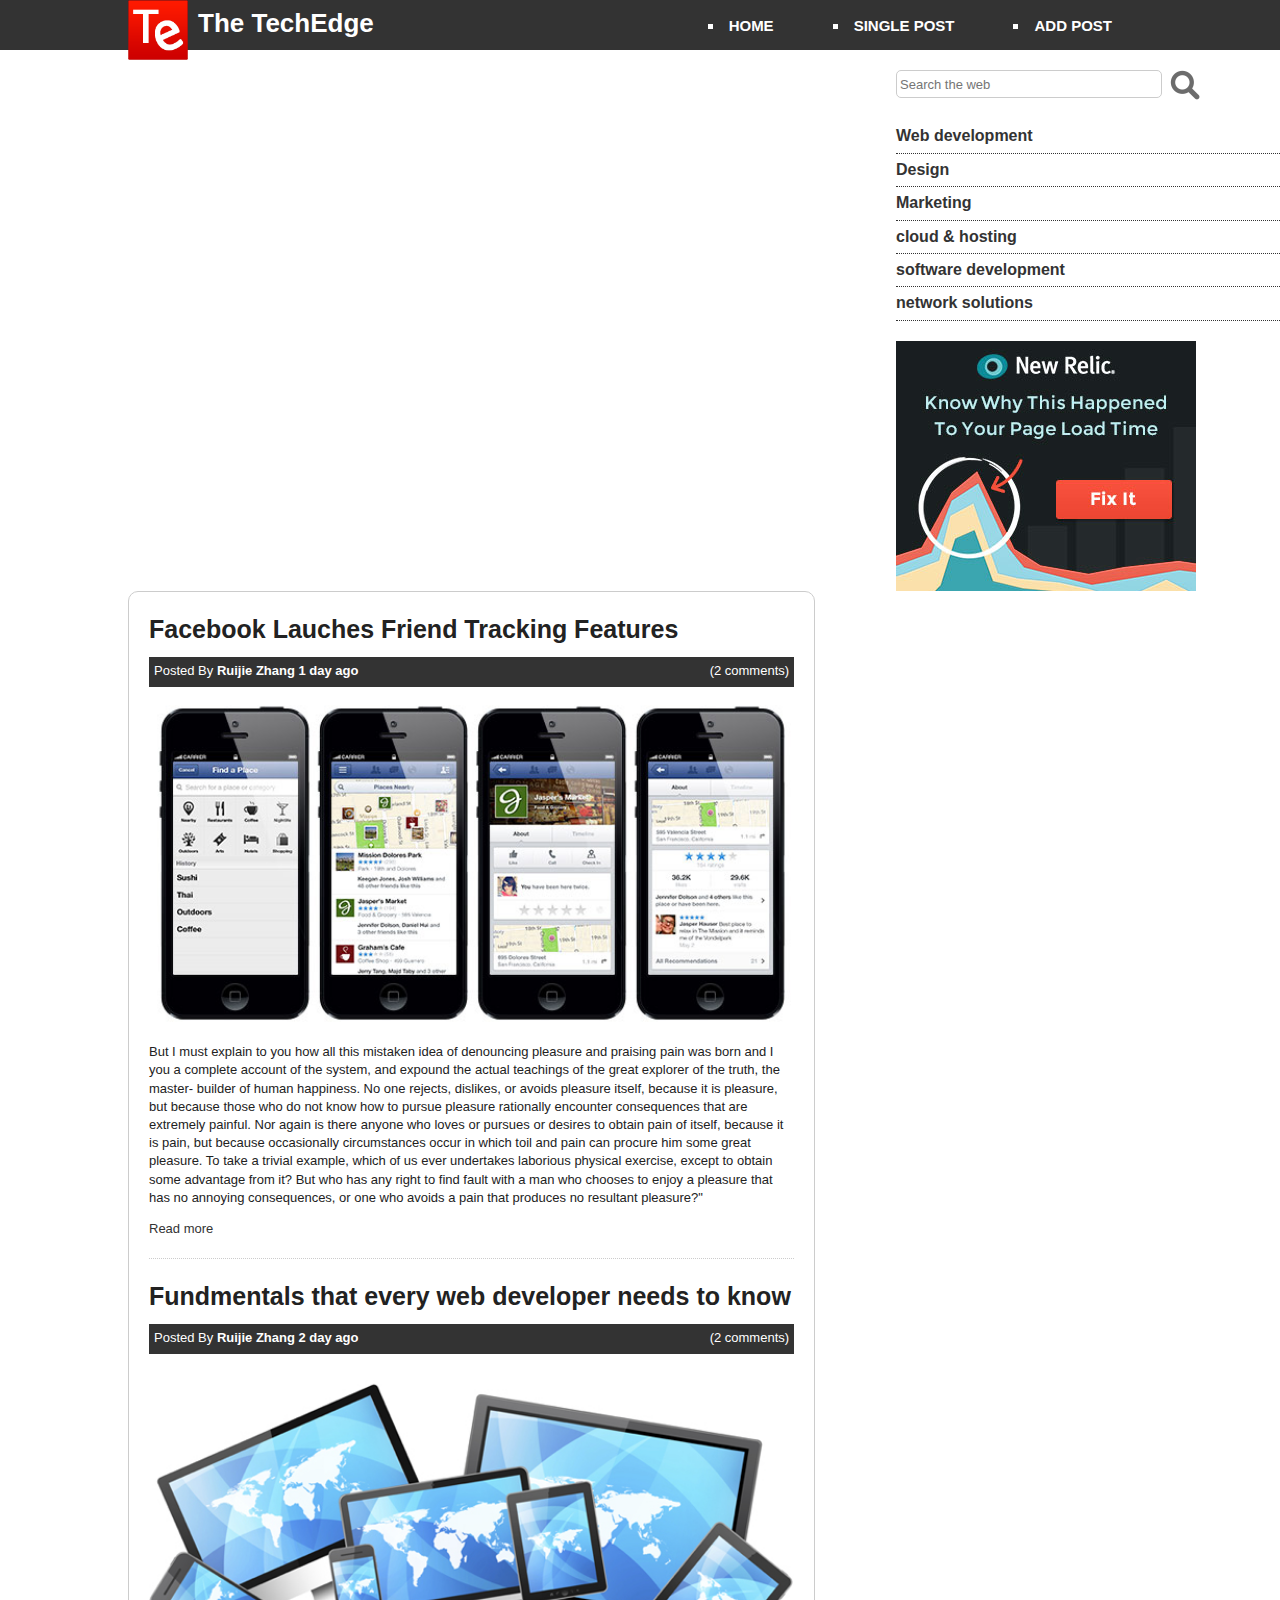
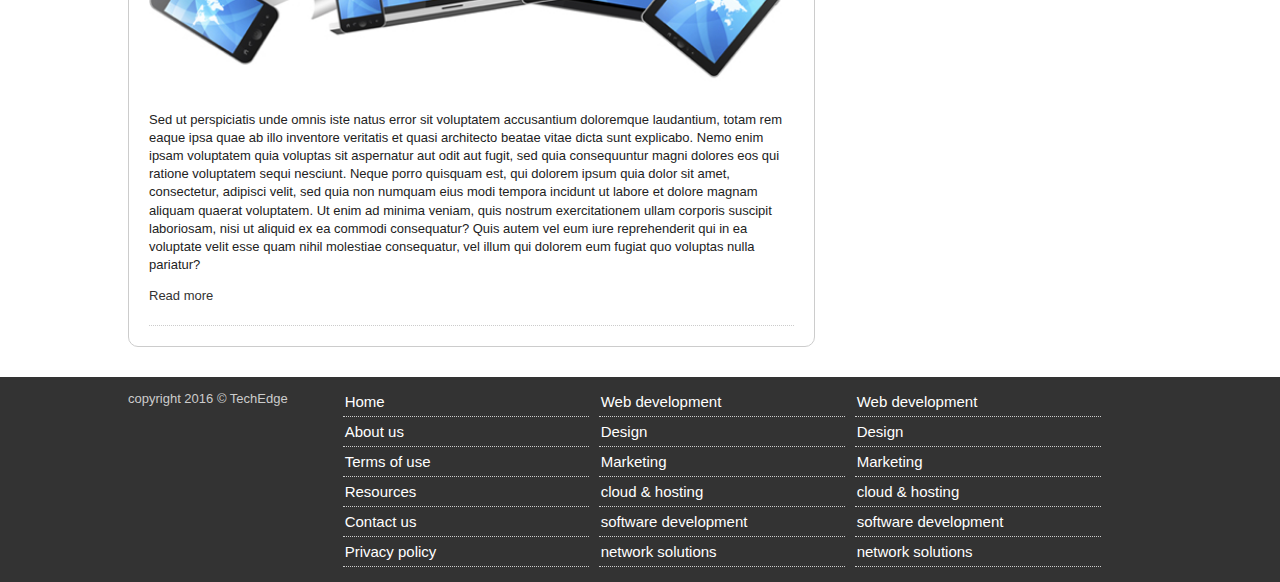
<file: index.html>
<!doctype html>
<html class="no-js" lang="">
    <head>
        <meta charset="utf-8">
        <meta http-equiv="X-UA-Compatible" content="IE=edge,chrome=1">
        <title>Welcome | html blog</title>
        <meta name="viewport" content="width=device-width, initial-scale=1">
        <!-- Our stylesheets -->
        <link rel="stylesheet" href="css/normalize.css">
        <link rel="stylesheet" href="css/main.css">
        
        <!-- Include JQuery -->
        <script src="js/vendor/jquery-1.11.2.min.js"></script>
        <!-- Include modernizr -->
        <script src="js/vendor/modernizr-2.8.3.min.js"></script>
        <!-- Our main javascript file -->
        <script src="js/main.js"></script>
    </head>
    <body>
        <header id= "main-header">
            <div class = "container">  <!-- Used to make the content restricted in a certain width -->
                <div id = "branding"> <!-- 标志 and h1 tag --> 
                    <img src = "img/logo.png" alt = "The tech edge" id="logo">
                    <h1>The TechEdge</h1>
                </div> <!-- branding -->
                <nav id = "main-nav">
                    <ul>
                        <li><a href ="#">HOME</a></li>
                        <li><a href ="#">SINGLE POST</a></li>
                        <li><a href ="#">ADD POST</a></li>
                    </ul>
                </nav>
            </div> <!-- container -->
        </header>
        <aside id = "sidebar">
                <div class = "search-form">
                    <form>
                       <input type = "search" placeholder="Search the web"> <input type =image src ="img/search.png" alt = "search">
                    </form>
                </div> <!-- search form -->
                <div class = "clearfix"></div> <!-- clear the float -->
                <nav id = "subnav">
                    <ul>
                        <li><a href = "#"> Web development</a></li>
                        <li><a href = "#"> Design</a></li>
                        <li><a href = "#"> Marketing</a></li>
                        <li><a href = "#"> cloud & hosting</a></li>
                        <li><a href = "#"> software development</a></li>
                        <li><a href = "#"> network solutions</a></li>
                    </ul>
                </nav>
                <div id="ad">
                    <img src="img/ad.jpg" alt ="advertisement">
                </div>
        </aside>
        <div class="container">
                <section class="main-content">
                    <article>
                        <header>
                            <h2>Facebook Lauches Friend Tracking Features</h2>
                            <div class = "meta">
                                <p id="author-info"> Posted By <strong>Ruijie Zhang 1 day ago</strong><span>(2 comments)</span></p>
                            </div> <!-- meta -->
                        </header>
                        <img src="img/blog1.jpg" alt="blog1">
                        <p id="main-text">
                            But I must explain to you how all this mistaken idea of denouncing pleasure and praising pain was born and I                     you a complete account of the system, and expound the actual teachings of the great  explorer of the truth, the master-                     builder of human happiness. No one rejects, dislikes, or avoids pleasure itself, because it is pleasure, but because                       those who do not know how to pursue pleasure rationally encounter consequences that are extremely painful. Nor again is                     there anyone who loves or pursues or desires to obtain pain of itself, because it is pain, but because occasionally                         circumstances occur in which toil and pain can procure him some great pleasure. To take a trivial example, which of us                     ever undertakes laborious physical exercise, except to obtain some advantage from it? But who has any right to find                         fault with a man who chooses to enjoy a pleasure that has no annoying consequences, or one who avoids a pain that                           produces no resultant pleasure?"
                        </p>
                        <footer>
                           <a href="google.com">Read more</a>
                        </footer>
                    </article>   <!-- First article -->

                    <article>
                        <header>
                            <h2>Fundmentals that every web developer needs to know</h2>
                            <div class = "meta">
                                <p id="author-info"> Posted By <strong>Ruijie Zhang 2 day ago</strong><span>(2 comments)</span></p>
                            </div> <!-- meta -->
                        </header>
                        <img src="img/blog2.jpg" alt="blog2">
                        <p id="main-text">
                            Sed ut perspiciatis unde omnis iste natus error sit voluptatem accusantium doloremque laudantium, totam rem             eaque ipsa quae ab illo inventore veritatis et quasi architecto beatae vitae dicta sunt explicabo. Nemo enim ipsam                         voluptatem quia voluptas sit aspernatur aut odit aut fugit, sed quia consequuntur magni dolores eos qui ratione                             voluptatem sequi nesciunt. Neque porro quisquam est, qui dolorem ipsum quia dolor sit amet, consectetur, adipisci                           velit, sed quia non numquam eius modi tempora incidunt ut labore et dolore magnam aliquam quaerat voluptatem. Ut enim                       ad minima veniam, quis nostrum exercitationem ullam corporis suscipit laboriosam, nisi ut aliquid ex ea commodi                             consequatur? Quis autem vel eum iure reprehenderit qui in ea voluptate velit esse quam nihil molestiae consequatur, vel                     illum qui dolorem eum fugiat quo voluptas nulla pariatur?
                        </p>
                        <footer>
                           <a href="google.com">Read more</a>
                        </footer>
                    </article>   <!-- Second article -->
                </section>
            </div> <!--contianer -->
        <div class="clearfix"></div>
        
        <footer id="main-footer">
            <div class="container">  <!-- restrict it to be in the middle -->
                <p>copyright 2016 &copy; TechEdge</p>
                <nav>
                    <ul>
                        <li><a href="#">Home</a></li>
                        <li><a href="#">About us</a></li>
                        <li><a href="#">Terms of use</a></li>
                        <li><a href="#">Resources</a></li>
                        <li><a href="#">Contact us</a></li>
                        <li><a href="#">Privacy policy</a></li>
                    </ul>
                </nav>
        
                <nav>
                    <ul>
                        <li><a href = "#"> Web development</a></li>
                        <li><a href = "#"> Design</a></li>
                        <li><a href = "#"> Marketing</a></li>
                        <li><a href = "#"> cloud & hosting</a></li>
                        <li><a href = "#"> software development</a></li>
                        <li><a href = "#"> network solutions</a></li>
                    </ul>
                </nav>
                
                <nav>
                    <ul>
                        <li><a href = "#"> Web development</a></li>
                        <li><a href = "#"> Design</a></li>
                        <li><a href = "#"> Marketing</a></li>
                        <li><a href = "#"> cloud & hosting</a></li>
                        <li><a href = "#"> software development</a></li>
                        <li><a href = "#"> network solutions</a></li>
                    </ul>
                </nav>        
            </div>  <!--container -->
        </footer>
    </body>
</html>
</file>
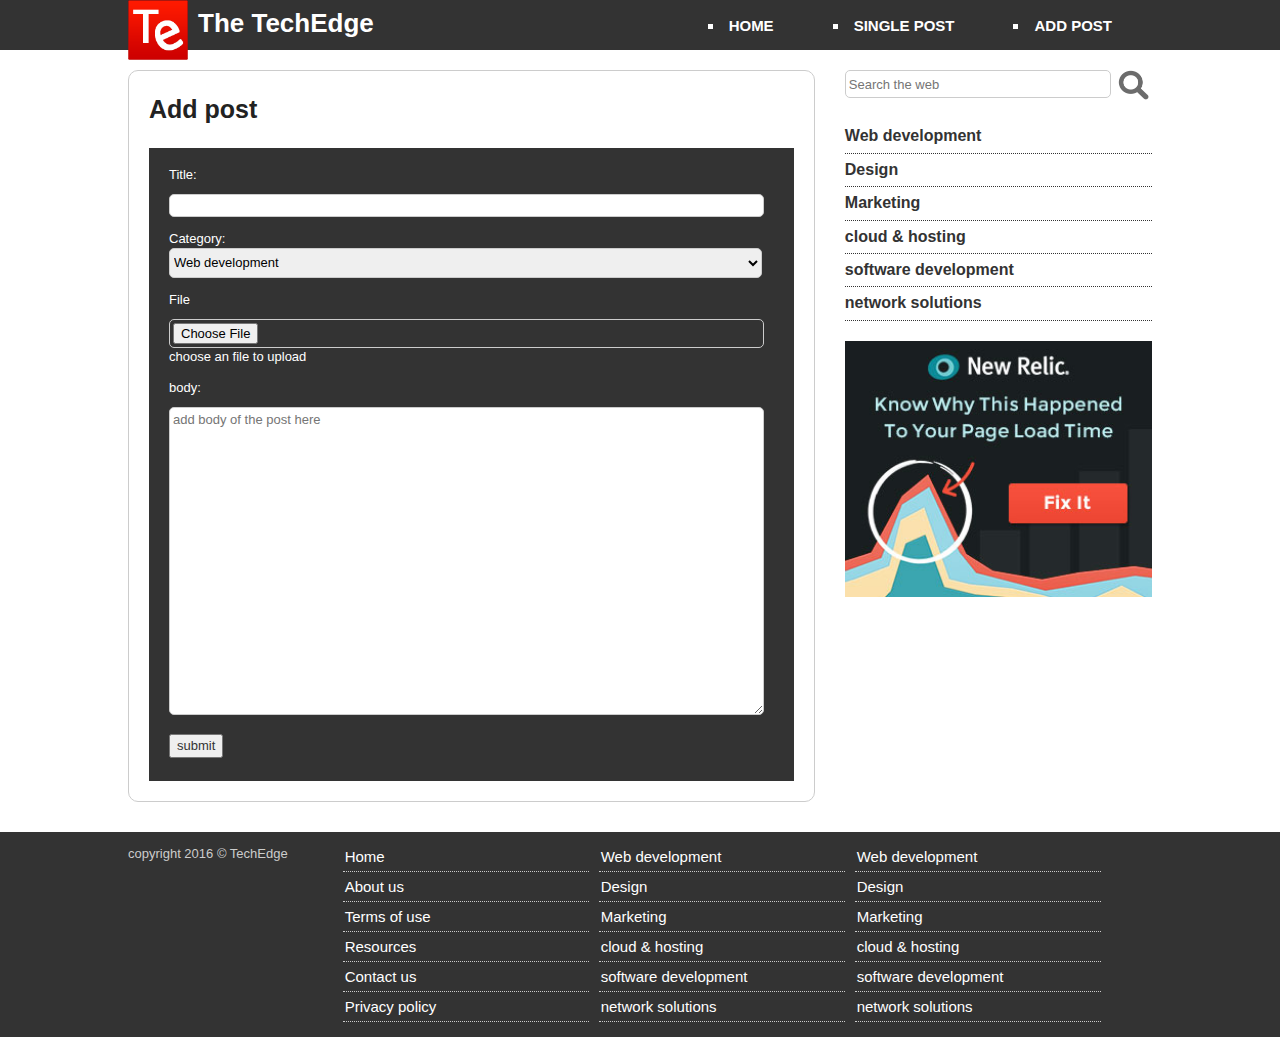
<file: add-post.html>
<!doctype html>
<html class="no-js" lang="">
    <head>
        <meta charset="utf-8">
        <meta http-equiv="X-UA-Compatible" content="IE=edge,chrome=1">
        <title>Add Post | html blog</title>
        <meta name="viewport" content="width=device-width, initial-scale=1">
        <!-- Our stylesheets -->
        <link rel="stylesheet" href="css/normalize.css">
        <link rel="stylesheet" href="css/main.css">
        
        <!-- Include JQuery -->
        <script src="js/vendor/jquery-1.11.2.min.js"></script>
        <!-- Include modernizr -->
        <script src="js/vendor/modernizr-2.8.3.min.js"></script>
        <!-- Our main javascript file -->
        <script src="js/main.js"></script>
    </head>
    <body>
        <header id= "main-header">
            <div class = "container">  <!-- Used to make the content restricted in a certain width -->
                <div id = "branding"> <!-- 标志 and h1 tag --> 
                    <img src = "img/logo.png" alt = "The tech edge" id="logo">
                    <h1>The TechEdge</h1>
                </div> <!-- branding -->
                <nav id = "main-nav">
                    <ul>
                        <li><a href ="index.html">HOME</a></li>
                        <li><a href ="single-post.html">SINGLE POST</a></li>
                        <li><a href ="add-post.html">ADD POST</a></li>
                    </ul>
                </nav>
            </div> <!-- container -->
        </header>
        <div class="container">
        <aside id = "sidebar">
                <div class = "search-form">
                    <form>
                        <input type = "search" placeholder="Search the web" > 
                        <input type ="image" src ="img/search.png" alt = "search" id = "searchimg">
                    </form>
                </div> <!-- search form -->
                <div class = "clearfix"></div> <!-- clear the float -->
                <nav id = "subnav">
                    <ul>
                        <li><a href = "#"> Web development</a></li>
                        <li><a href = "#"> Design</a></li>
                        <li><a href = "#"> Marketing</a></li>
                        <li><a href = "#"> cloud & hosting</a></li>
                        <li><a href = "#"> software development</a></li>
                        <li><a href = "#"> network solutions</a></li>
                    </ul>
                </nav>
                <div id="ad">
                    <img id="adimg" src="img/ad.jpg" alt ="advertisement">
                </div>
        </aside>
        
        <section class="main-content">
            <h2>Add post</h2>
            <form class="add-post-form">
                <p><label>Title: </label><input type="text"></p>
                <p>
                    <label>Category: </label>
                    <select>
                         <option>Web development</option>
                         <option>Sales force</option>
                         <option>Game development</option>
                         <option>Backend solution</option>
                         <option>Bussiness plan</option>
                    </select>
                </p>
                <p><label>File</label><input type="file">choose an file to upload</p>
                <p><label>body: </label><textarea placeholder="add body of the post here"></textarea></p>
                <p><button id="upload-button" type="Submit">submit</button></p>
            </form>
        </section>
        </div> <!--contianer -->
        <div class="clearfix"></div>
        
        <footer id="main-footer">
            <div class="container">  <!-- restrict it to be in the middle -->
                <p>copyright 2016 &copy; TechEdge</p>
                <nav>
                    <ul>
                        <li><a href="#">Home</a></li>
                        <li><a href="#">About us</a></li>
                        <li><a href="#">Terms of use</a></li>
                        <li><a href="#">Resources</a></li>
                        <li><a href="#">Contact us</a></li>
                        <li><a href="#">Privacy policy</a></li>
                    </ul>
                </nav>
        
                <nav>
                    <ul>
                        <li><a href = "#"> Web development</a></li>
                        <li><a href = "#"> Design</a></li>
                        <li><a href = "#"> Marketing</a></li>
                        <li><a href = "#"> cloud & hosting</a></li>
                        <li><a href = "#"> software development</a></li>
                        <li><a href = "#"> network solutions</a></li>
                    </ul>
                </nav>
                
                <nav>
                    <ul>
                        <li><a href = "#"> Web development</a></li>
                        <li><a href = "#"> Design</a></li>
                        <li><a href = "#"> Marketing</a></li>
                        <li><a href = "#"> cloud & hosting</a></li>
                        <li><a href = "#"> software development</a></li>
                        <li><a href = "#"> network solutions</a></li>
                    </ul>
                </nav>        
            </div>  <!--container -->
        </footer>
    </body>
</html>
</file>
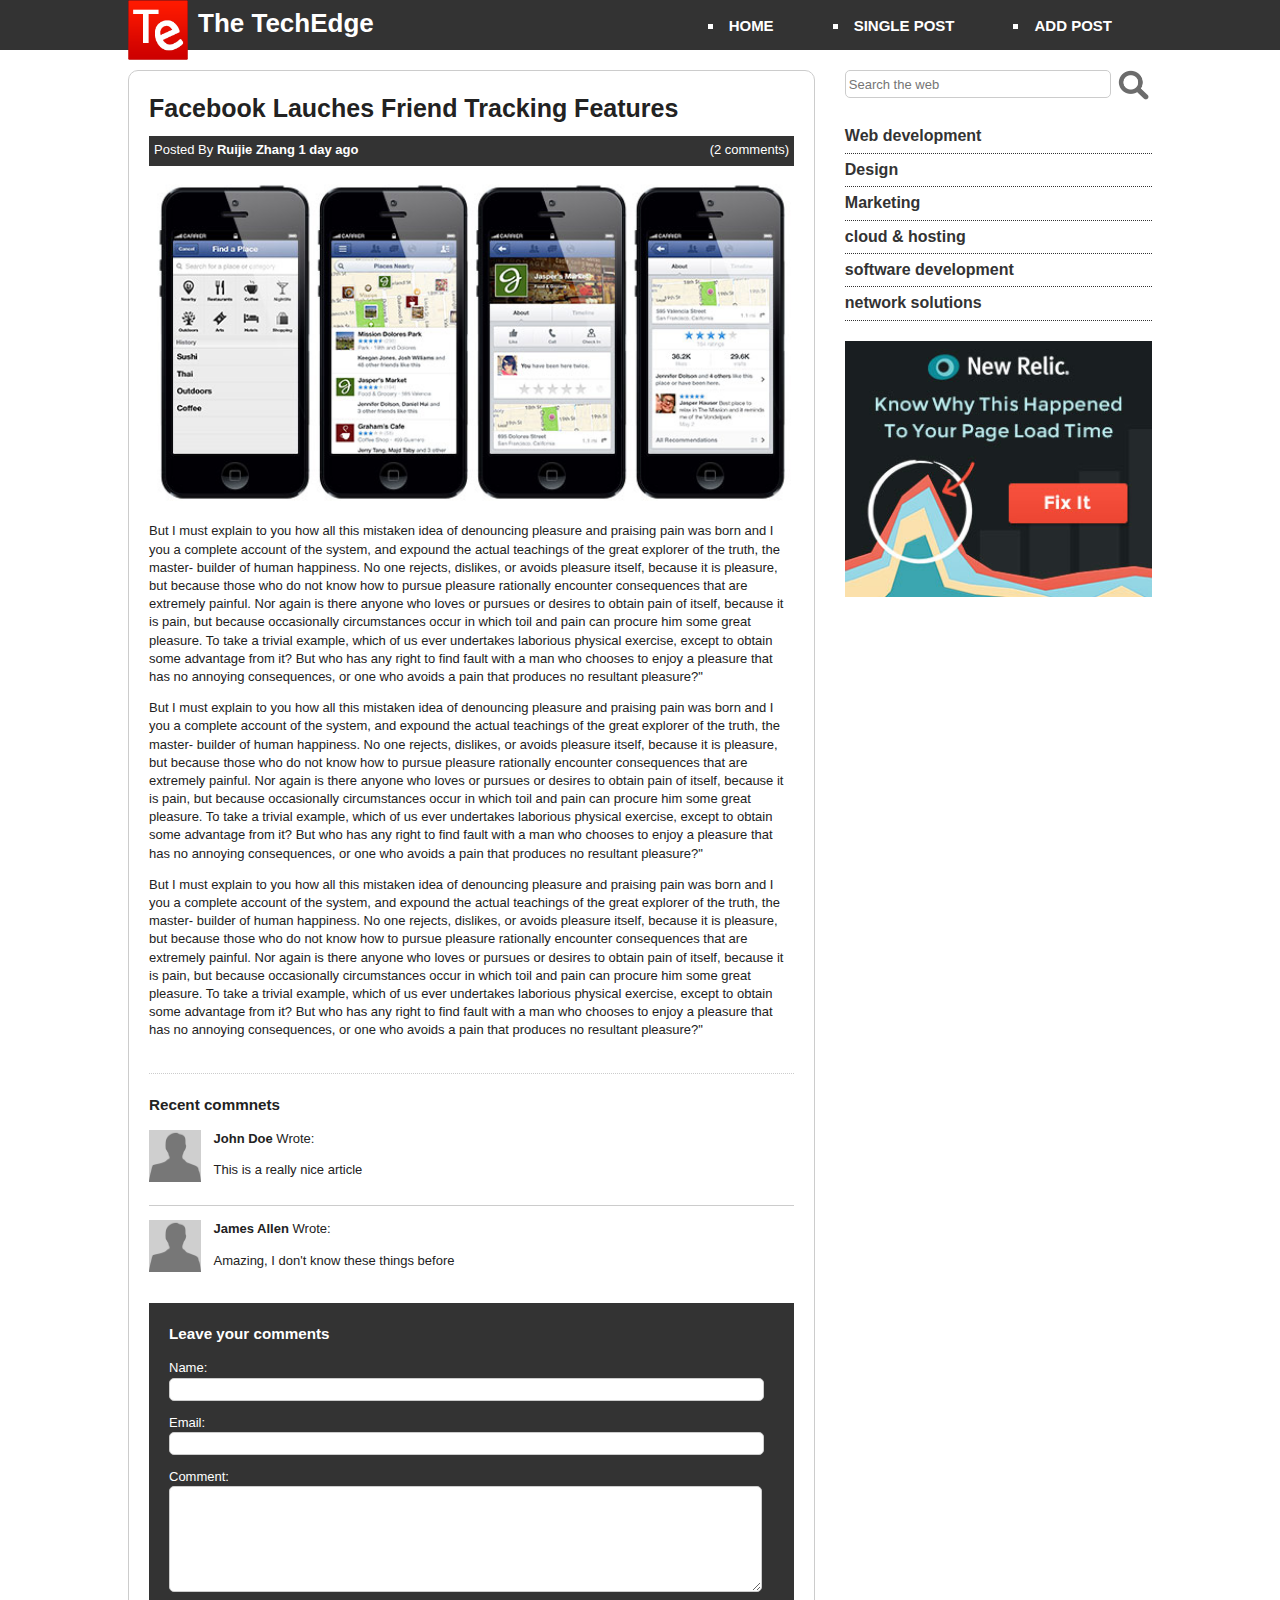
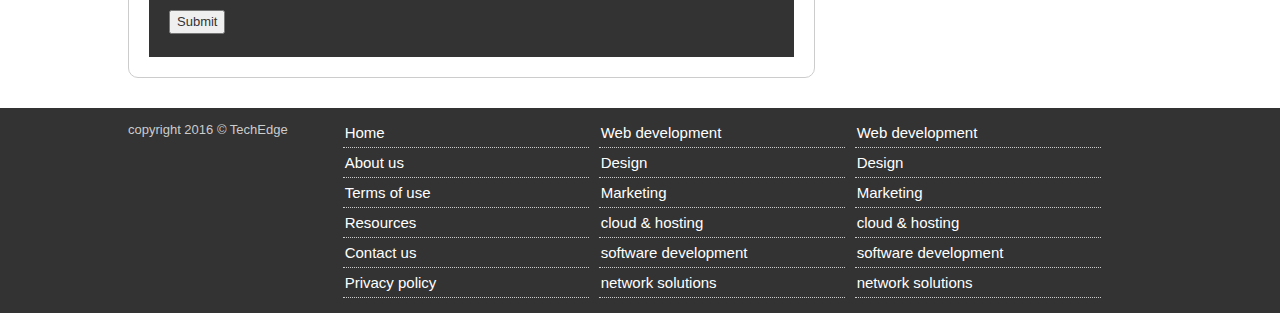
<file: single-post.html>
<!doctype html>
<html class="no-js" lang="">
    <head>
        <meta charset="utf-8">
        <meta http-equiv="X-UA-Compatible" content="IE=edge,chrome=1">
        <title>Single Post | html blog</title>
        <meta name="viewport" content="width=device-width, initial-scale=1">
        <!-- Our stylesheets -->
        <link rel="stylesheet" href="css/normalize.css">
        <link rel="stylesheet" href="css/main.css">
        
        <!-- Include JQuery -->
        <script src="js/vendor/jquery-1.11.2.min.js"></script>
        <!-- Include modernizr -->
        <script src="js/vendor/modernizr-2.8.3.min.js"></script>
        <!-- Our main javascript file -->
        <script src="js/main.js"></script>
    </head>
    <body>
        <header id= "main-header">
            <div class = "container">  <!-- Used to make the content restricted in a certain width -->
                <div id = "branding"> <!-- 标志 and h1 tag --> 
                    <img src = "img/logo.png" alt = "The tech edge" id="logo">
                    <h1>The TechEdge</h1>
                </div> <!-- branding -->
                <nav id = "main-nav">
                    <ul>
                        <li><a href ="index.html">HOME</a></li>
                        <li><a href ="single-post.html">SINGLE POST</a></li>
                        <li><a href ="add-post.html">ADD POST</a></li>
                    </ul>
                </nav>
            </div> <!-- container -->
        </header>
        <div class="container">
        <aside id = "sidebar">
                <div class = "search-form">
                    <form>
                        <input type = "search" placeholder="Search the web" > 
                        <input type ="image" src ="img/search.png" alt = "search" id = "searchimg">
                    </form>
                </div> <!-- search form -->
                <div class = "clearfix"></div> <!-- clear the float -->
                <nav id = "subnav">
                    <ul>
                        <li><a href = "#"> Web development</a></li>
                        <li><a href = "#"> Design</a></li>
                        <li><a href = "#"> Marketing</a></li>
                        <li><a href = "#"> cloud & hosting</a></li>
                        <li><a href = "#"> software development</a></li>
                        <li><a href = "#"> network solutions</a></li>
                    </ul>
                </nav>
                <div id="ad">
                    <img id="adimg" src="img/ad.jpg" alt ="advertisement">
                </div>
        </aside>
        
        <section class="main-content">
                    <article>
                        <header>
                            <h2>Facebook Lauches Friend Tracking Features</h2>
                            <div class = "meta">
                                <p id="author-info"> Posted By <strong>Ruijie Zhang 1 day ago</strong><span>(2 comments)</span></p>
                            </div> <!-- meta -->
                        </header>
                        <img src="img/blog1.jpg" alt="blog1">
                        <p id="main-text">
                            But I must explain to you how all this mistaken idea of denouncing pleasure and praising pain was born and I                     you a complete account of the system, and expound the actual teachings of the great  explorer of the truth, the master-                     builder of human happiness. No one rejects, dislikes, or avoids pleasure itself, because it is pleasure, but because                       those who do not know how to pursue pleasure rationally encounter consequences that are extremely painful. Nor again is                     there anyone who loves or pursues or desires to obtain pain of itself, because it is pain, but because occasionally                         circumstances occur in which toil and pain can procure him some great pleasure. To take a trivial example, which of us                     ever undertakes laborious physical exercise, except to obtain some advantage from it? But who has any right to find                         fault with a man who chooses to enjoy a pleasure that has no annoying consequences, or one who avoids a pain that                           produces no resultant pleasure?"
                        </p>
                        <p>
                         But I must explain to you how all this mistaken idea of denouncing pleasure and praising pain was born and I                     you a complete account of the system, and expound the actual teachings of the great  explorer of the truth, the master-                     builder of human happiness. No one rejects, dislikes, or avoids pleasure itself, because it is pleasure, but because                       those who do not know how to pursue pleasure rationally encounter consequences that are extremely painful. Nor again is                     there anyone who loves or pursues or desires to obtain pain of itself, because it is pain, but because occasionally                         circumstances occur in which toil and pain can procure him some great pleasure. To take a trivial example, which of us                     ever undertakes laborious physical exercise, except to obtain some advantage from it? But who has any right to find                         fault with a man who chooses to enjoy a pleasure that has no annoying consequences, or one who avoids a pain that                           produces no resultant pleasure?"
                        </p>
                         <p>
                         But I must explain to you how all this mistaken idea of denouncing pleasure and praising pain was born and I                     you a complete account of the system, and expound the actual teachings of the great  explorer of the truth, the master-                     builder of human happiness. No one rejects, dislikes, or avoids pleasure itself, because it is pleasure, but because                       those who do not know how to pursue pleasure rationally encounter consequences that are extremely painful. Nor again is                     there anyone who loves or pursues or desires to obtain pain of itself, because it is pain, but because occasionally                         circumstances occur in which toil and pain can procure him some great pleasure. To take a trivial example, which of us                     ever undertakes laborious physical exercise, except to obtain some advantage from it? But who has any right to find                         fault with a man who chooses to enjoy a pleasure that has no annoying consequences, or one who avoids a pain that                           produces no resultant pleasure?"
                        </p>
                        
                    </article>   <!-- First article -->
            
                <footer class="article-footer">
                            <h3>Recent commnets</h3>
                            <div class="comment-left">
                                <img src="img/avatar.png">
                            </div><!-- Comment Left -->
                            <div class="comment-right">
                                <strong>John Doe</strong> Wrote:
                                <p>This is a really nice article</p>
                            </div><!-- Comment Right -->
                            <div class="clearfix"></div>
                            <hr>
                            <div class="comment-left">
                                <img src="img/avatar.png">
                            </div><!-- Comment Left -->
                            <div class="comment-right">
                                <strong>James Allen</strong> Wrote:
                                <p>Amazing, I don't know these things before</p>
                            </div><!-- Comment Right -->
                            <div class="clearfix"></div>
                            <div class="comment-form">
                                <h3>Leave your comments</h3>
                                <form>
                                    <p><label>Name: </label><input type="text"></p>
                                    <p><label>Email: </label><input type="email"></p>
                                    <p><label>Comment: </label><textarea></textarea></p>
                                    <p><button>Submit</button></p>
                                </form>
                            </div>
                </footer>
            </section>
        </div> <!--contianer -->
        <div class="clearfix"></div>
        
        <footer id="main-footer">
            <div class="container">  <!-- restrict it to be in the middle -->
                <p>copyright 2016 &copy; TechEdge</p>
                <nav>
                    <ul>
                        <li><a href="#">Home</a></li>
                        <li><a href="#">About us</a></li>
                        <li><a href="#">Terms of use</a></li>
                        <li><a href="#">Resources</a></li>
                        <li><a href="#">Contact us</a></li>
                        <li><a href="#">Privacy policy</a></li>
                    </ul>
                </nav>
        
                <nav>
                    <ul>
                        <li><a href = "#"> Web development</a></li>
                        <li><a href = "#"> Design</a></li>
                        <li><a href = "#"> Marketing</a></li>
                        <li><a href = "#"> cloud & hosting</a></li>
                        <li><a href = "#"> software development</a></li>
                        <li><a href = "#"> network solutions</a></li>
                    </ul>
                </nav>
                
                <nav>
                    <ul>
                        <li><a href = "#"> Web development</a></li>
                        <li><a href = "#"> Design</a></li>
                        <li><a href = "#"> Marketing</a></li>
                        <li><a href = "#"> cloud & hosting</a></li>
                        <li><a href = "#"> software development</a></li>
                        <li><a href = "#"> network solutions</a></li>
                    </ul>
                </nav>        
            </div>  <!--container -->
        </footer>
    </body>
</html>
</file>
<file: css/main.css>
/*! HTML5 Boilerplate v5.0 | MIT License | http://h5bp.com/ */

html {
    color: #222;
    font-size: 13px;
    line-height: 1.4;
}

::-moz-selection {
    background: #b3d4fc;
    text-shadow: none;
}

::selection {
    background: #b3d4fc;
    text-shadow: none;
}

hr {
    display: block;
    height: 1px;
    border: 0;
    border-top: 1px solid #ccc;
    margin: 1em 0;
    padding: 0;
}

audio,
canvas,
iframe,
img,
svg,
video {
    vertical-align: middle;
}

fieldset {
    border: 0;
    margin: 0;
    padding: 0;
}

textarea {
    resize: vertical;
}

.browserupgrade {
    margin: 0.2em 0;
    background: #ccc;
    color: #000;
    padding: 0.2em 0;
}


/* ==========================================================================
   Author's custom styles
   ========================================================================== */

/*
 *  general setting for links, h2, ul, ol
 */
a {
    text-decoration: none;
    color:#333;
}

h2 {
  font-size: 25px;  
}

ul,ol {
    margin:0;
    padding:0;
}

/* 
 *  header styles, including logo, container class, branding
 */


#main-header {
    overflow:hidden;
    height: 50px;
    background: #333;
    margin-bottom: 20px;
}

.container {
    width: 80%;
    margin: 0 auto;
    overflow:hidden;
}

#branding {
    float: left;
    width: 50%;
}

#branding h1 {
    padding: 5px 0 0 70px;
    color: #fff;
    margin: 0 !important;   /*Overides the frameworks default style*/
}

#logo {
    width: 60px;
    height: auto;
    position: absolute;
}

/*
 *  main navigation
 */

#main-nav {
    float: right;
    width: 50%;
}

#main-nav ul {
    float: right;
    padding-top: 12px;
}

#main-nav li {      /* how to make the link style to be none */
    color: #fff;
    float:left;
    margin: 0 35px;
    padding:3px 5px 0 5px;
    font-weight:bold;
    list-style: square;
    font-size: 15px;
}

#main-nav a {
    color: #fff;
}



/*
 *  the side bar, and the main content, article
 */ 
#sidebar {
    float: right;
    width: 30%;
}

.main-content {
    width: 63%;
    border: 1px solid #ccc;      /*#ccc is light gray*/
    border-radius: 10px;
    padding: 0 20px 20px 20px;
    float: left;
}

.main-content img {
    width: 100%;
}

article {
    border-bottom: 1px dotted #ccc;
    padding: 10px 0 20px 0;
}

article h2 {
    margin: 0;
    padding-top: 10px;
}

.meta {
    margin:10px 0 10px 0;
	padding:5px;
    background: #333;
    color: #fff;
    height:20px;
}

.meta p {
    padding: 0;
    margin: 0;
}

.meta span{
	float:right;
}


.readmore {
    width:97%;
    background: #f4f4f4;
    color:#000;
    display: block;
    text-align: center;
    padding: 10px;
    border: 1px solid #ccc;
    border-radius:10px;
}

.readmore:hover {
    background: #ccc;
}

.search-form {
    float:left;
}

.search-form input[type="search"] {
    height: 20px;
    border: #ccc 1px solid;
    border-radius: 5px;
    width: 85%;
    padding: 3px;
    float: left;
}

.search-form input[type="image"] {
    width: 10%;
    float:right;
}

#subnav {
    padding: 20px 0 20px 0;
}
#subnav ul {
    list-style: none;
}

#subnav li {
    font-size: 16px;
    font-weight: bold;
    padding: 5px 0 5px 0;
    border-bottom: 1px dotted #333
}

#subnav a {
    color: #333;
}

#subnav a:hover {
    color: #ff0000;
}

#adimg {
    width: 100%;
    height: auto;
}

.article-footer {
    margin-top: 20px;
}


.comment-left {
    float: left;
    width: 8%;
}

.comment-right {
    float: right;
    width: 90%;
}

.comment-form {
    margin-top: 20px;
    padding: 5px 20px 10px 20px;
    background: #333;
    color: #fff;
}

.comment-form input[type="text"], .comment-form input[type="email"] {
    border: 1px solid #ccc;
    border-radius: 5px;
    padding: 3px;
    width: 97%;
    color: #333;
}

.comment-form textarea{
    border: 1px solid #ccc;
    border-radius: 5px;
    width: 97%;
    color:#333;
    height: 100px;
}

button {
    color: #333;
}

/* Add post page */

.add-post-form {
    background: #333;
    color: #fff;
    padding: 5px 20px 10px 20px;
}

.add-post-form input, .add-post-form textarea {
    padding: 3px;
    border: 1px solid #ccc;
    border-radius: 5px;
    width: 97%;
    color: #333;
    margin-top: 10px;
} 

.add-post-form textarea {
    height: 300px;
}

#upload-button {
    margin-right: 10px;
}

.add-post-form select {
    height: 30px;
    border: 1px #ccc solid;
    border-radius: 5px;
    width: 98%;
    color: black;
}
/*
 * footer
 */

#main-footer {
    background: #333;
    color: #ccc;
    min-height: 180px;
    margin-top: 30px;
    overflow: auto;
}

#main-footer p{
    float:left;
    margin-right: 55px;
}

#main-footer ul {
    margin-top: 10px;
    float:left;
    width: 25%;
    list-style: none;
    margin-bottom:15px;
}

#main-footer li {
    font-size: 15px;
    padding: 4px 2px 4px 2px;
    border-bottom: 1px dotted #ccc;
    margin-right: 10px;
}

#main-footer a {
    color:#fff;
}

#main-footer a:hover {
    color: #ff0000;
}

/* ==========================================================================
   Media Queries
   ========================================================================== */

@media only screen and (max-width: 900px){
    #branding h1{
        display:none;
    }
    
    #branding{
        width:20%;
    }
    
    #main-nav{
        width:80%;
    }
    
    #content{
        float:none;
        width:89%;
    }
    
    #sidebar{
        float:none;
        width:100%;
    }
    
    #main-footer  .footer-left,#main-footer .footer-right{
        float:none;
        width:100%;
    }
    
    #main-footer .footer-nav{
        float:none;
        width:100%;
    }
    
    #main-footer .copy{
        text-align:center;
    }
}

@media only screen and (max-width: 580px){
    #main-nav li{
        padding:3px 3px 0 3px;
        margin:0 5px;
        font-size:13px;
        list-style:none;
    }
    
    #content{
        float:none;
        width:87%;
    }
}

@media print,
       (-o-min-device-pixel-ratio: 5/4),
       (-webkit-min-device-pixel-ratio: 1.25),
       (min-resolution: 120dpi) {

}
/* ==========================================================================
   Helper classes
   ========================================================================== */

.hidden {
    display: none !important;
    visibility: hidden;
}

.visuallyhidden {
    border: 0;
    clip: rect(0 0 0 0);
    height: 1px;
    margin: -1px;
    overflow: hidden;
    padding: 0;
    position: absolute;
    width: 1px;
}

.visuallyhidden.focusable:active,
.visuallyhidden.focusable:focus {
    clip: auto;
    height: auto;
    margin: 0;
    overflow: visible;
    position: static;
    width: auto;
}

.invisible {
    visibility: hidden;
}

.clearfix:before,
.clearfix:after {
    content: " ";
    display: table;
}

.clearfix:after {
    clear: both;
}

.clearfix {
    *zoom: 1;
}

/* ==========================================================================
   Print styles
   ========================================================================== */

@media print {
    *,
    *:before,
    *:after {
        background: transparent !important;
        color: #000 !important;
        box-shadow: none !important;
        text-shadow: none !important;
    }

    a,
    a:visited {
        text-decoration: underline;
    }

    a[href]:after {
        content: " (" attr(href) ")";
    }

    abbr[title]:after {
        content: " (" attr(title) ")";
    }

    a[href^="#"]:after,
    a[href^="javascript:"]:after {
        content: "";
    }

    pre,
    blockquote {
        border: 1px solid #999;
        page-break-inside: avoid;
    }

    thead {
        display: table-header-group;
    }

    tr,
    img {
        page-break-inside: avoid;
    }

    img {
        max-width: 100% !important;
    }

    p,
    h2,
    h3 {
        orphans: 3;
        widows: 3;
    }

    h2,
    h3 {
        page-break-after: avoid;
    }
}
</file>
